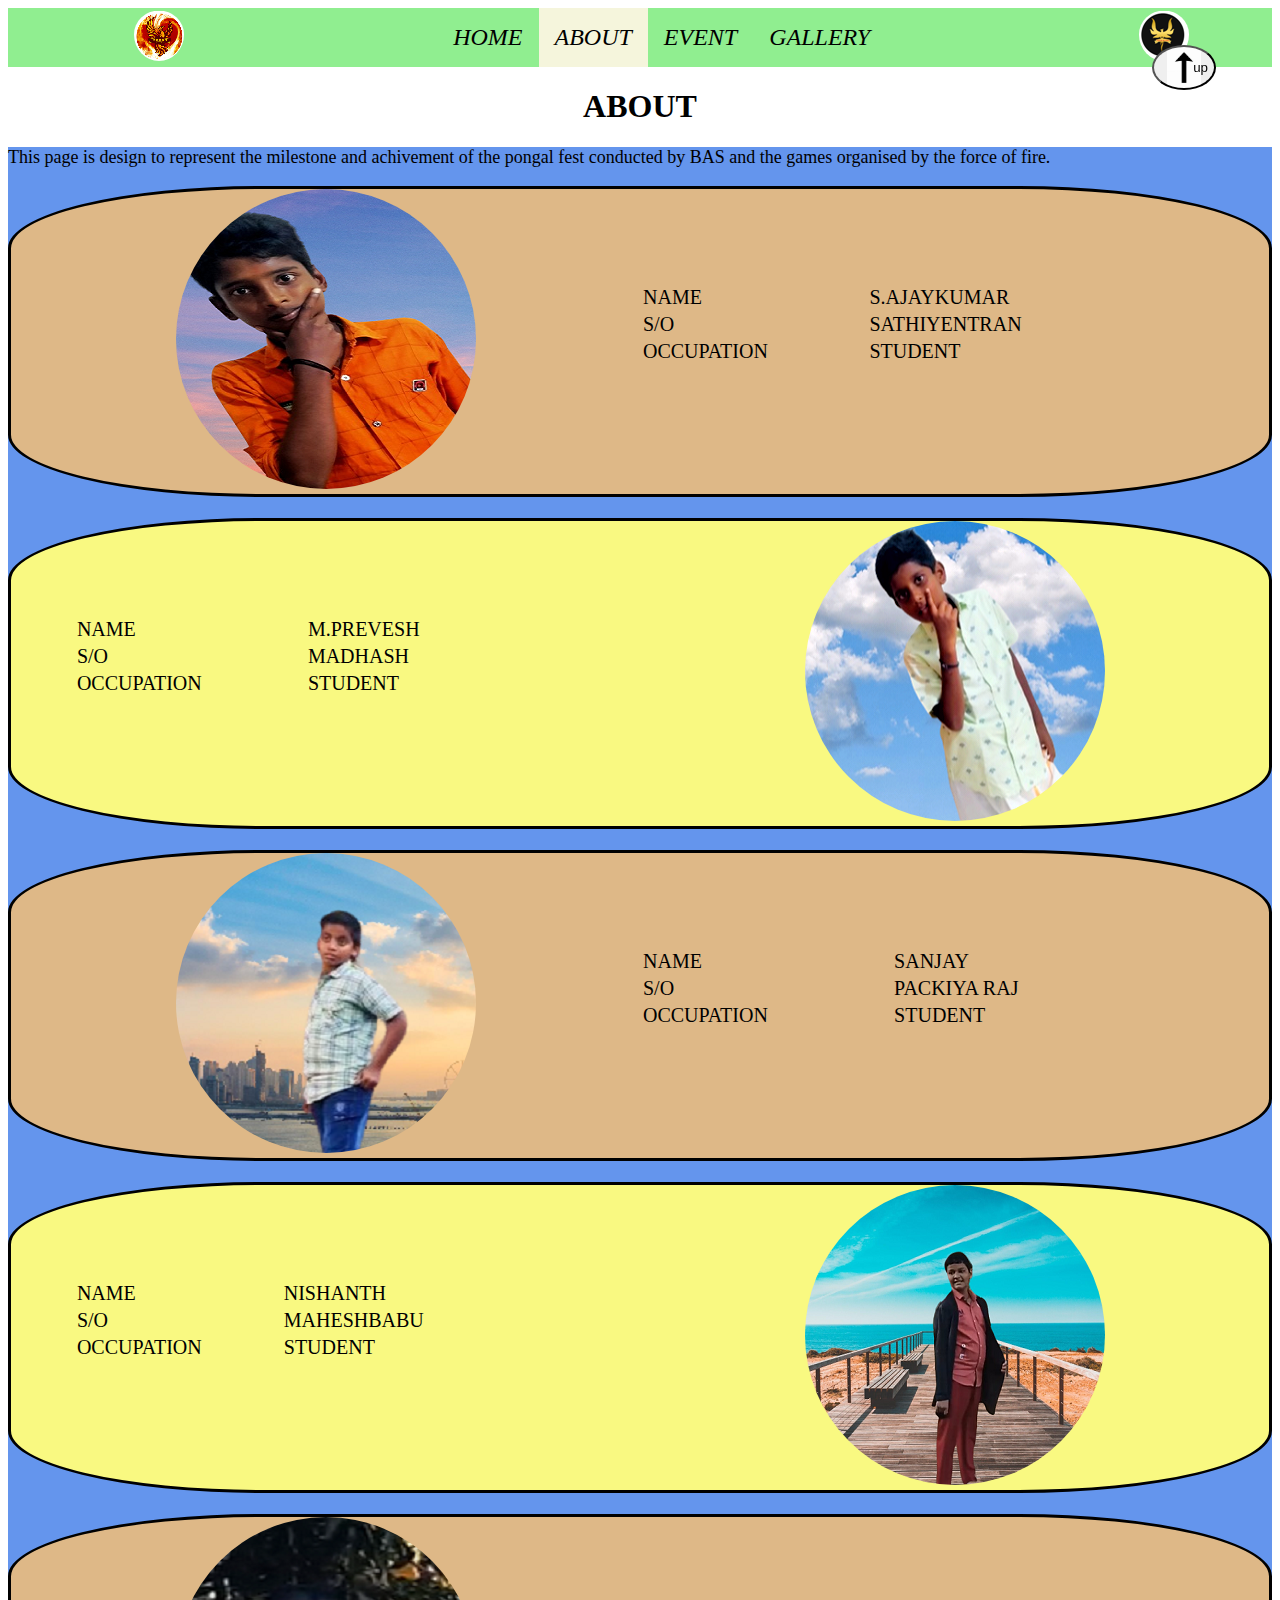
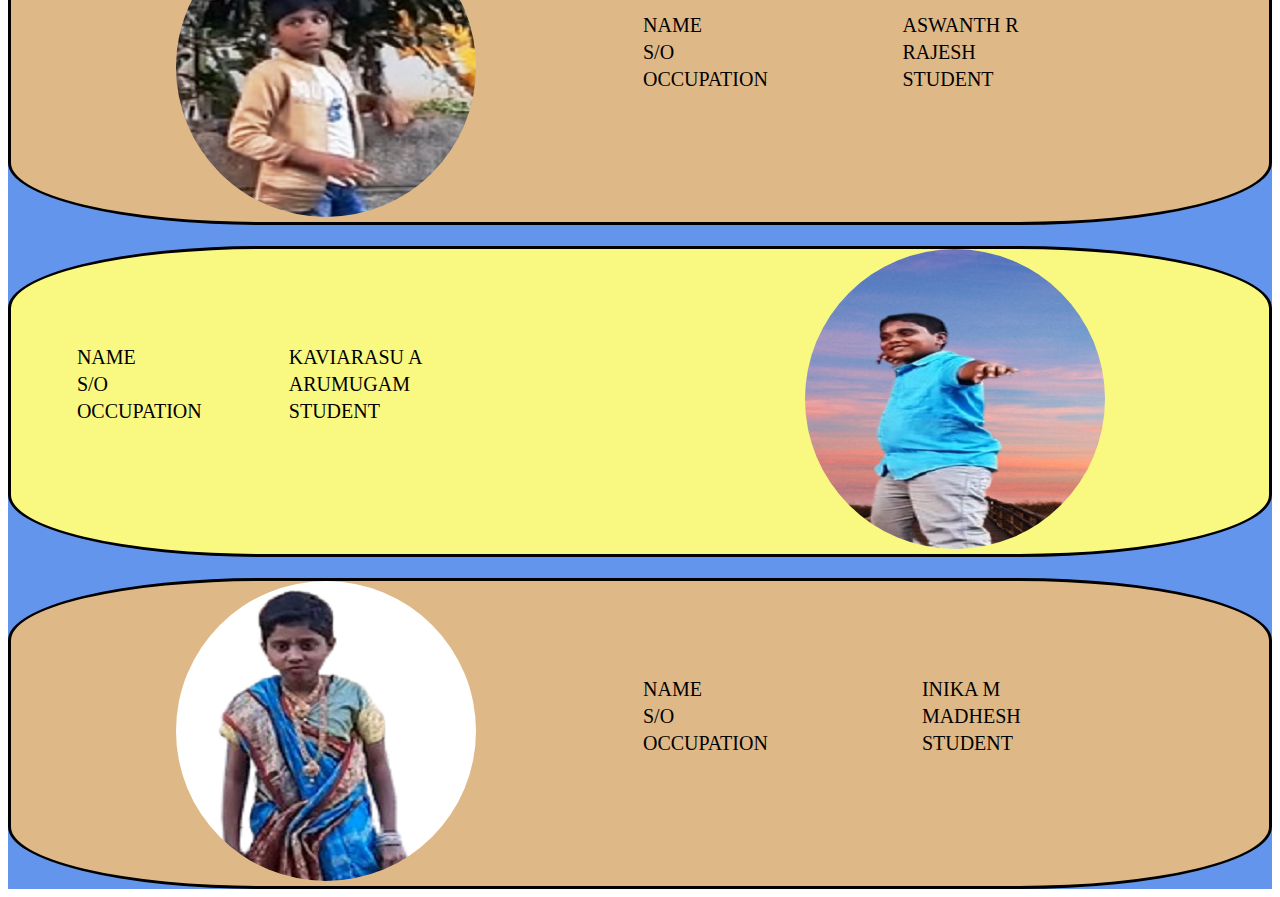
<file: about.html>
<!DOCTYPE html>
<html lang="en">
    <head>
        <meta charset="utf-8">
        <title>PONGAL</title>
        <link rel="stylesheet" href="styles.css"/>
        <link href="title.png" rel="icon"/>
      </head>
      <header>
        <ul class="q1"><li class="q2"><img src="maars-logo.png" alt="maars-logo"/></li>
            <li><a href="index.html">HOME </a></li>
        <li class="hj"><a href="about.html"> ABOUT </a></li>
        <li><a href="event.html"> EVENT </a></li>
        <li><a href="gallery.html"> GALLERY </a></li>
            <li class="q3"><img src="fire-logo.png" alt="fire-logo"/></li>
        </ul>
      </header>
  <body>
    <div id="1">
    </div><div>
      <a href="#1"><button class="vv" id>up</button></a></div>
    <center><h1>ABOUT</h1></center>
    <div>
      <div class="para">
       <p> This page is design to represent the milestone and achivement of the pongal fest conducted by BAS and the games organised by the force of fire.</p>
       <p></p>
       <div>
        <div class="ajay">
          <div class="fp">
              <center><img src="ajay.png" alt="AJAY KUMAR S" title="AJAYKUMAR"></center>
          </div>
          <div class="fd">
                  <table>
                      <tr>
                          <td>NAME</td>
                          <td>S.AJAYKUMAR</td>
                      </tr>
                      <tr>
                          <td>S/O</td>
                          <td>SATHIYENTRAN</td>
                      </tr>
                      <tr>
                          <td>OCCUPATION</td>
                          <td>STUDENT</td>
                      </tr>
      
                  </table>
          </div>
        </div>
         <br>
          <div class="amma">
            <div class="md">
              <table>
                <tr>
                  <td>NAME</td>
                  <td>M.PREVESH</td>
                </tr>
                <tr>
                  <td>S/O</td> 
                  <td>MADHASH</td>
                </tr>
                <tr>
                  <td>OCCUPATION</td>
                  <td>STUDENT</td>
                </tr>
              </table>
            </div>
            <div class="mp">
                <center><img src="prevish.png" alt="PREVESH M" title="PREVESH M"></center>
            </div>
          </div> 
          <br>
          <div class="ajay">
            <div class="fp">
                <center><img src="sanjay.png" alt="SANJAY" title="SANJAY"></center>
            </div>
            <div class="fd">
                    <table>
                        <tr>
                            <td>NAME</td>
                            <td>SANJAY</td>
                        </tr>
                        <tr>
                            <td>S/O</td>
                            <td>PACKIYA RAJ</td>
                        </tr>
                        <tr>
                            <td>OCCUPATION</td>
                            <td>STUDENT</td>
                        </tr>
        
                    </table>
            </div>
          </div>
          <br>
          <div class="amma">
            <div class="md">
              <table>
                <tr>
                  <td>NAME</td>
                  <td>NISHANTH</td>
                </tr>
                <tr>
                  <td>S/O</td> 
                  <td>MAHESHBABU</td>
                </tr>
                <tr>
                  <td>OCCUPATION</td>
                  <td>STUDENT</td>
                </tr>
              </table>
            </div>
            <div class="mp">
                <center><img src="nishanth.png" alt="NISHANTH" title="NISHANTH"></center>
            </div>
          </div> 
          <br>
          <div class="ajay">
            <div class="fp">
                <center><img src="ashwanth.png" alt="ASWANTH" title="ASWANTH"></center>
            </div>
            <div class="fd">
                    <table>
                        <tr>
                            <td>NAME</td>
                            <td>ASWANTH R</td>
                        </tr>
                        <tr>
                            <td>S/O</td>
                            <td>RAJESH</td>
                        </tr>
                        <tr>
                            <td>OCCUPATION</td>
                            <td>STUDENT</td>
                        </tr>
                    </table>
            </div>
          </div>
          <br>
          <div class="amma">
            <div class="md">
              <table>
                <tr>
                  <td>NAME</td>
                  <td>KAVIARASU A</td>
                </tr>
                <tr>
                  <td>S/O</td> 
                  <td>ARUMUGAM</td>
                </tr>
                <tr>
                  <td>OCCUPATION</td>
                  <td>STUDENT</td>
                </tr>
              </table>
            </div>
            <div class="mp">
                <center><img src="kavi.png" alt="KAVIARASU" title="KAVIARASU A"></center>
            </div>
          </div> 
          <br>
          <div class="ajay">
            <div class="fp">
                <center><img src="inika.png" alt="INIKA M" title="INIKA M"></center>
            </div>
            <div class="fd">
                    <table>
                        <tr>
                            <td>NAME</td>
                            <td>INIKA M</td>
                        </tr>
                        <tr>
                            <td>S/O</td>
                            <td>MADHESH</td>
                        </tr>
                        <tr>
                            <td>OCCUPATION</td>
                            <td>STUDENT</td>
                        </tr>
        
                    </table>
            </div>
          </div>
      </div>
      </div>
      </div>
  </body>
</html>
</file>
<file: styles.css>
header ul {
    list-style-type: none;
    margin: 0;
    padding: 0;
    overflow: hidden;
    background-color: lightgreen;
  }
  .ji{
    background-color: khaki;
  }
  .q1{
    font-size: 24px;
    font-style: oblique;
  }
  .q1 img{
    padding-top: 5%;
    border-radius: 50%;
    height: 50%;
  }
.q2{
  padding-right: 20%;
  padding-left: 10%;
}
.q3{
  padding-left: 20%;
}
  li {
    float: left;
  }
  
 .q1 li a {
    display:flex;
    color: black;
    text-align: center;
    padding: 16px;
    text-decoration: none;
  }
  
  .q1 li a:hover {
    background-color: bisque;
  }
  .h1{
    font-family: 'Times New Roman', Times, serif;

  }

  .h1 h1 {
    text-align: center;
    color:red;
    font-size: 30px;
    font-display:bold;
   
  }
  .left{
    background-color: ivory;
    border-radius: 20%;
    word-spacing: 2%;
    text-align: center;
    padding-left: 4%;
  }
  .left img{
    border-width: 40%;
    border-color: gold;
    border-radius: 50%;  
    width:60%;
    height: auto;

  }
  .center img{
    border-width: 40%;
    border-color: gold;
    border-radius: 20%;  
    padding-left: 10%;
    padding-right: 10%;
    width:80%;
    height: auto;
  
  }
  .right{
    background-color: ivory;
    border-radius: 20%;
    word-spacing: 2%;
    text-align: center;
    padding-right: 4%;
  }
  .right img{
    border-width: 40%;
    border-color: gold;
    border-radius: 50%;  
    width:60%;
    height: auto;
  }
  .hi{
    display: grid;
    grid-template-columns: 20% 60% 20%;
  }
  .left p{
    font-size: 20px;
  }
  .right p{
    font-size: 20px;
  }
.main{
  background-color: khaki;
}
.f1 li{
  display: block;
}
.f1{
  background-color: black;
  color: white;
  height: 100%;
  display: grid;
  grid-template-columns: 50% 50%;
}
.f3{
  word-spacing: 14px;
}
.ajay{
background-color:burlywood;
display: grid;
grid-template-columns: 50% 50%;
border:solid black;
border-radius: 20%;
max-height: 30%;
}

.fp img{
  image-orientation: center;
  border-radius: 50%;
}
.fd table{
  font-style: bold;
  word-spacing: 20 px;
  font-size: 20px;
  padding-top: 15%;
  width:80%;
}
.amma {
  background-color:rgb(249, 249, 129);
  display: grid;
  grid-template-columns: 50% 50%;
  border:solid black;
  border-radius: 20%;
  max-height: 30%;
}
.md table{
 padding-left: 10%;
  font-style: bold;
  word-spacing: 20 px;
  font-size: 20px;
padding-top: 15%;
width:80%;
}
.mp img{ 
border-radius: 70%;
}
.para{
  font-size: large;
  background-color: cornflowerblue;
}
.p0{
  font-size: 30px;
  word-spacing: 30px;
  text-align: center;
  font-style: italic;
}
.eventmain h1{
  text-align: center;
  animation-name: re;
  animation-duration: 4s;
}

.pot img{
  border: 25px  solid coral;
  border-radius: 50%;
  position: relative;
  animation-name: qw;
  animation-duration: 4s;
  }
  .pot2 img{
    border: 25px  solid coral;
    border-radius: 50%;
    position: relative;
    animation-name: qw;
    animation-duration: 4s;
    }
@keyframes qw {
  0%{border-color: aqua; left: 0px; top: 0px;}
  25%{background-color: burlywood; left: 200px; top: 0px;}
  50%{background-color: chartreuse; right:  600px; top: 0px;}
  100%{background-color: darkorange; left:0px; top: 0px;}
}
@keyframes re {
  0%{border-color: aqua; }
  25%{background-color: burlywood;}
  50%{background-color: chartreuse;}
  100%{background-color: darkorange;}
}

.ne{
  word-spacing: 50px;
  width: 100%;
  text-align: center;
  font-size: 25px;
  position: relative;
}
.ne ul{
  list-style-type: none;
    margin: 0;
    padding: 0;
    overflow: hidden;
    background-color: black;
    color: white;
    padding-left: 35%;
}
.ne li:hover{
background-color: gold;
height: 20%;
color:black;
}
.ne li a{
  display:flex;
  color: white;
  text-align: center;
  padding: 16px;
  text-decoration: none;}
.pot1 img{
    border: 25px  solid aqua;
    border-radius: 50%;
    position: relative;
    animation-name: qw2;
    animation-duration: 4s;
    }
    .pot3 img{
      border: 25px  solid aqua;
      border-radius: 50%;
      position: relative;
      animation-name: qw2;
      animation-duration: 4s;
      }
  @keyframes qw2 {
    0%{border-color: bisque; left: 0px; top: 0px;}
    25%{background-color: burlywood; right: 400px; top: 0px;}
    50%{background-color: chartreuse; right:  0px; top: 400px;}
    100%{background-color: darkorange; left:0px; top: 0px;}
  }
.zero{
  background-image: url(2020/3.jpg);
  background-position:center;
  background-attachment: fixed;
  background-size:100%;
  background-repeat: no-repeat;
  background-blend-mode:normal;
}
.one{
  background-image: url(2021/2.png);
  background-position:center;
  background-attachment: fixed;
  background-size:100%;
  background-repeat: no-repeat;
}
.two{
  background-image: url(2022/2.jpg);
  background-attachment: fixed;
  background-position:center;
  background-size:100%;
  background-repeat: no-repeat;
}
.gallerymain h1{
  text-align: center;
  animation-name: fh;
  animation-duration: 4s;
  background-color: gold;
}

@keyframes fh {
  0%{border-color: aqua; }
  25%{background-color: burlywood;}
  50%{background-color: chartreuse;}
  100%{background-color: darkorange;}
}
.aa img{
  width: 100%;
  height: 30%;
  border: 6px solid black;
}
.ab img{
  width: 100%;
  height:100%;
  border: 6px solid black;
}
.hj{
  background-color: beige;
}
.ty{
  background-color: gold;
}
.un{
  border-radius: 4px;
  color: gold;
}
.v1{
  width: 50%;
  height: 100%;
  padding-left:25% ;
  padding-right: 20%;
  padding-bottom: 10%;
}
.v2{
  height: 40%;
  background-color: darkseagreen;
}
.vv{
  left: 90% ;
  bottom: 90% ;
  background-image:url(arrow.jpeg) ;
  border-radius: 50%;
  width: 5%;
  height: 5%;
  background-size: contain;
  background-position: center;
  position: fixed;
  background-repeat: no-repeat;
  text-align: right;
}
</file>
